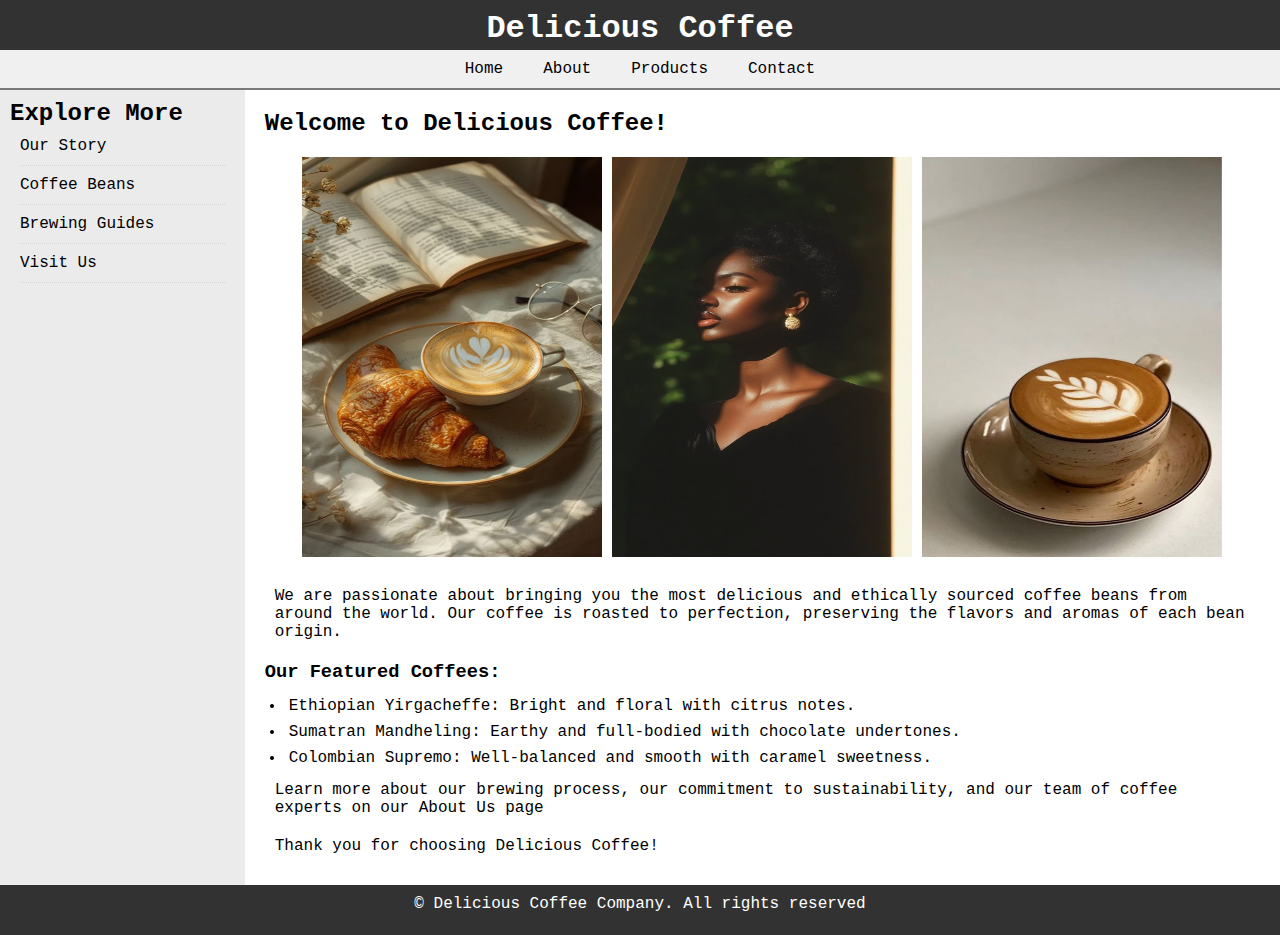
<file: Assignment-02/index.html>
<!DOCTYPE html>
<html lang="en">
  <head>
    <meta charset="UTF-8" />
    <meta name="viewport" content="width=device-width, initial-scale=1.0" />
    <title>coffee - blog</title>
    <link rel="stylesheet" href="style.css" />
  </head>
  <body>
    <div class="container">
      <div class="header">
        <h1>Delicious Coffee</h1>
      </div>
      <div class="nav-bar">
        <ul>
            <li>Home</li>
            <li>About</li>
            <li>Products</li>
            <li>Contact</li>
        </ul>
      </div>
      <div class="flex-container">
        <div class="box1">
            <h2>Explore More</h2>
            <ul>
                <li>Our Story</li>
                <li>Coffee Beans</li>
                <li>Brewing Guides</li>
                <li>Visit Us</li>
            </ul>
        </div>
        <div class="box2">
            <h2>Welcome to Delicious Coffee!</h2>
            <div class="images">
                <img src="./coffee.jpg" alt="">
                <img src="./download (17).jpg" alt="">
                <img src="./coffee1.jpg" alt="">
            </div>
            <p>We are passionate about bringing you the most delicious and ethically sourced coffee beans from around the world. Our coffee is roasted to perfection, preserving the flavors and aromas of each bean origin.</p>

            <h3>Our Featured Coffees:</h3>
            <ul>
                <li>Ethiopian Yirgacheffe: Bright and floral with citrus notes.</li>
                <li>Sumatran Mandheling: Earthy and full-bodied with chocolate undertones.</li>
                <li>Colombian Supremo: Well-balanced and smooth with caramel sweetness.</li>
            </ul>
            <p class="para">Learn more about our brewing process, our commitment to sustainability, and our team of coffee experts on our About Us page</p>
            <p>Thank you for choosing Delicious Coffee!</p>
        </div>
      </div>
      <div class="footer">
        <p>&copy; Delicious Coffee Company. All rights reserved</p>
      </div>
    </div>
  </body>
</html>
</file>
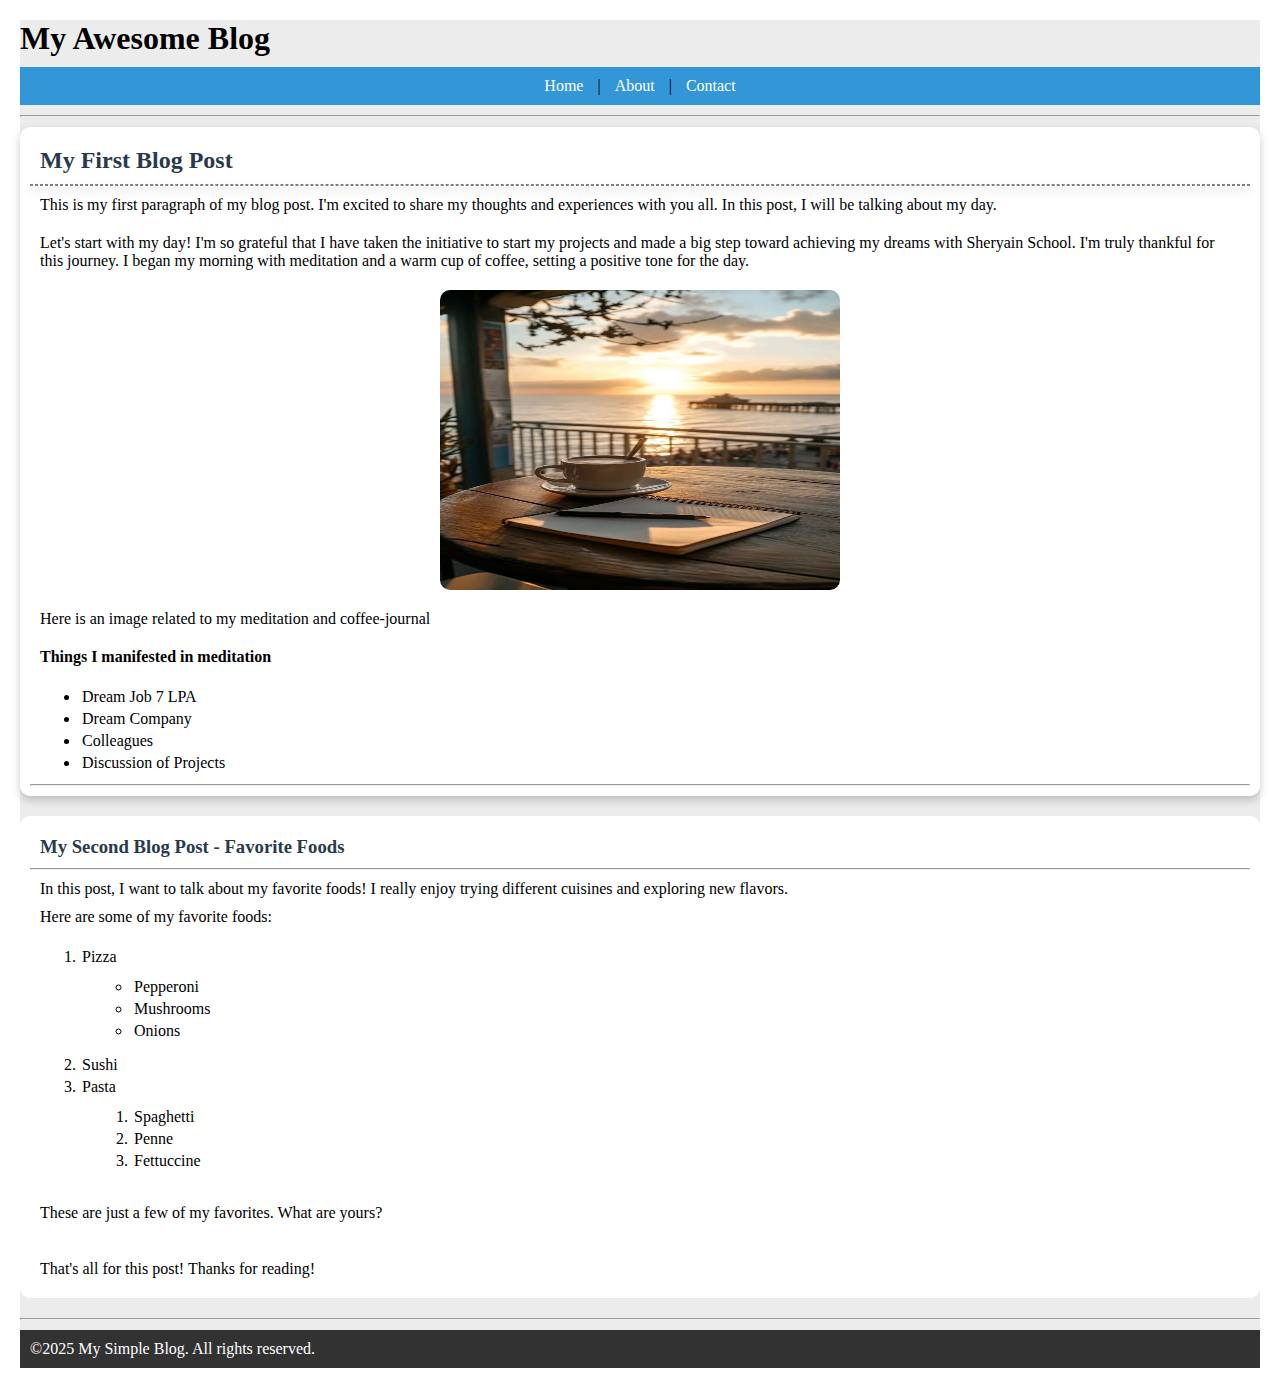
<file: Assignmnent-01/index.html>
<!DOCTYPE html>
<html lang="en">
  <head>
    <meta charset="UTF-8" />
    <meta name="viewport" content="width=device-width, initial-scale=1.0" />
    <title>Blog Website</title>
    <link rel="stylesheet" href="style.css">
  </head>
  <body>
    <div class="container">
      <div class="nav-bar">
        <h1>My Awesome Blog</h1>

      <div class="nav-links">
        <a href="#">Home</a> | <a href="#">About</a> |
      <a href="#">Contact</a>
      </div>
      </div>

      <hr />

    <div class="blog">
        <h2 class="heading-2">My First Blog Post</h2>
        <hr class="line1">
      <p class="para">
        This is my first paragraph of my blog post. I'm excited to share my
        thoughts and experiences with you all. In this post, I will be talking
        about my day.
      </p>
      
      <p class="para">
        Let's start with my day! I'm so grateful that I have taken the
        initiative to start my projects and made a big step toward achieving my
        dreams with Sheryain School. I'm truly thankful for this journey. I
        began my morning with meditation and a warm cup of coffee, setting a
        positive tone for the day.
      </p>
      <img src="./img-01.jpg" alt="coffee-journal" width="400px" height="300px">
     
      <p class="coffee-journal">Here is an image related to my meditation and coffee-journal</p>

      <h4>Things I manifested in meditation</h4>
      <ul>
        <li>Dream Job 7 LPA</li>
        <li>Dream Company</li>
        <li>Colleagues</li>
        <li>Discussion of Projects</li>
      </ul>
      <hr>
    </div>

     <div class="container-1">
       <h3>My Second Blog Post - Favorite Foods</h3>
       <hr>
      <p class="post">In this post, I want to talk about my favorite foods! I really enjoy trying different cuisines and exploring new flavors. </p>
      <p class="post">Here are some of my favorite foods:
      </p>
      <ol type="1">
        <li>Pizza
            <ul type="round">
                <li>Pepperoni</li>
                <li>Mushrooms</li>
                <li>Onions</li>
            </ul>
        </li>
        <li>Sushi</li>
        <li>Pasta
            <ol>
                <li>Spaghetti</li>
                <li>Penne</li>
                <li>Fettuccine</li>
            </ol>
        </li>
      </ol>
      <p class="post">These are just a few of my favorites. What are yours?</p>

      <br>
<p class="post">
      That's all for this post! Thanks for reading!</p>
    </div>
    <hr class="hr1">
     <div class="container-2">
       <p>&copy;2025 My Simple Blog. All rights reserved.</p>

     </div>
    </div>
  </body>
</html>
</file>
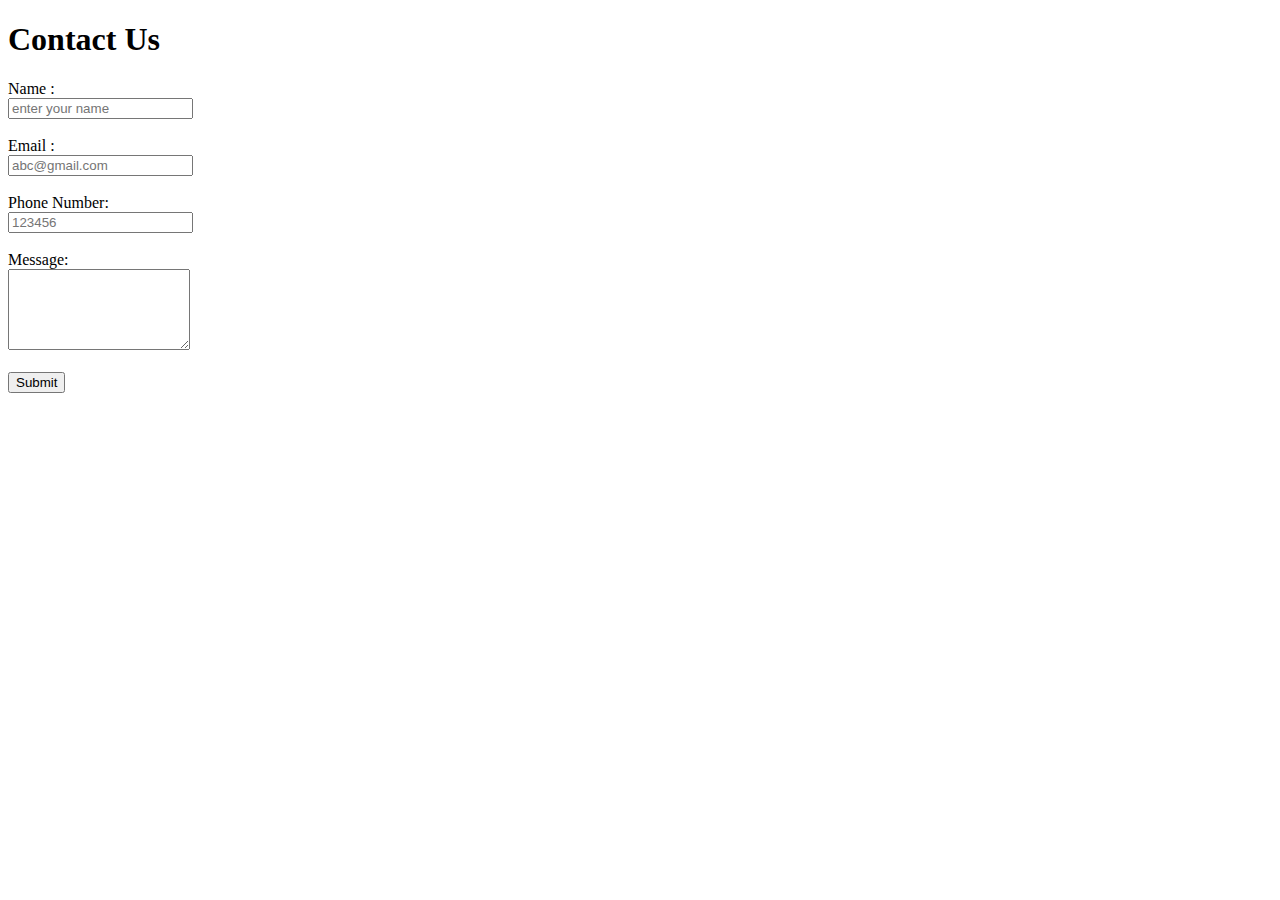
<file: Assignmnet-02/index.html>
<!DOCTYPE html>
<html lang="en">
<head>
    <meta charset="UTF-8">
    <meta name="viewport" content="width=device-width, initial-scale=1.0">
    <title>Forms</title>
</head>
<body>
    <div class="container">
        <h1>Contact Us</h1>
        <form action="">
            <label for="name">Name :</label> <br>
        <input type="text" id="name" required placeholder="enter your name">
        <br> <br>

        <label for="email">Email :</label> <br>
        <input type="email" name="email" id="email"
        placeholder="abc@gmail.com" required
        >
 <br> <br>

        <label for="number">Phone Number:</label> <br>
        <input type="number" placeholder="123456" id="number" name="number">
 <br> <br>


        <label for="message">Message:</label> <br>
        <textarea name="" id="" rows="5" ></textarea>
 <br> <br>

        <input type="submit">
        </form>






    </div>
</body>
</html>
</file>
<file: Assignment-02/style.css>
*{
    margin: 0;
    padding: 0;
    box-sizing: border-box;
}

html, body{
    font-family: 'Courier New', Courier, monospace;
}


.container{
    height: 100vh;
    background-color: lightgrey;
    position: relative;
}

.header{
    background-color: #323232;
    width: 100%;
    height: 50px;
    padding: 10px;
}
.header > h1{
    text-align: center;
    color: white;
}
.nav-bar{
    background-color: #F0F0F0;
    width: 100%;
    height: 40px;
}

.nav-bar ul{
display: flex;
align-items: center;
justify-content: center;
padding: 10px;
border-bottom: 2px solid rgb(122, 120, 120);
}
.nav-bar ul li{
    list-style: none;
    padding: 0 20px;
    
}

.flex-container{
    display: flex;
    

}
.box1{
    background-color: #EBEBEB;
    flex-basis:300px ;
    padding: 10px;
    
}
.box2{
    background-color: #FFFFFF;
    width: 100%;
    flex-grow: 3;
    padding:  20px;

}
.box1 ul li{
    padding-bottom: 10px;
    border-bottom: 1px dotted lightgray;
    margin: 10px;
    list-style: none;
}

img{
    width: 300px;
    height: 400px;
    background-position: center;
    background-repeat: no-repeat;
}
.images{
    display: flex;
    flex-wrap: wrap;
    gap: 10px;
    margin: 20px;
    align-items: center;
    justify-content: center;
}
.box2 > p{
    padding: 10px;
}
.box2 > ul li{
    padding: 4px;
    margin-left: 20px;
    
}
h3{
    margin: 10px 0;
}

.footer{
 color: white;
    height: 50px;
    position: absolute;
    background-color: #323232;
    text-align: center;
    width: 100%;
  

   

   
}
.footer > p{
    padding: 10px;
}
</file>
<file: Assignmnent-01/style.css>
*{
    margin: 0;padding: 0;
    box-sizing: border-box;
}
.container{
    margin: 20px;
    background-color:rgb(237, 236, 236);
    

}


.nav-links{
    background-color: #3296D7;
    text-align: center;
    padding: 10px;
    margin: 10px 0;


}
a{
    color: white;
    text-decoration: none;
    padding: 10px;
}
.blog{
    background-color: white;
    border-radius: 10px;
    padding: 10px;
    margin: 10px 0;
    box-shadow: 0px 4px 10px rgba(0, 0, 0, 0.2);
    border-radius: 10px;
    
}
.heading-2{
padding: 10px;
color: #2A3A4D;
}

.line1{
    border-style: dashed;
    box-shadow: 0px 4px 10px rgba(0, 0, 0, 0.2);
}
.para{
    padding: 10px;
}
img{
    background-position: center;
    background-size: cover;
   border-radius: 10px;
   text-align: center;
   margin: 10px auto;
   display: block;
   

}
.coffee-journal{
    padding: 10px;
}
h4{
    padding: 10px;
}

ul , ol{
    padding: 10px 50px;
}
li{
    padding: 2px;
}

.container-1{
 background-color:white;
 border-radius: 10px;
 padding: 10px;
 margin:  20px 0;
 
}
 h3{
    color: #2A3A4D;
    margin: 10px;
 }
 .post{
    margin: 10px;
 }
 .container-2{
    background-color: #323232;
    color: white;
    padding: 10px;
 }
 .hr1{
 margin-bottom: 10px;
 }
</file>
